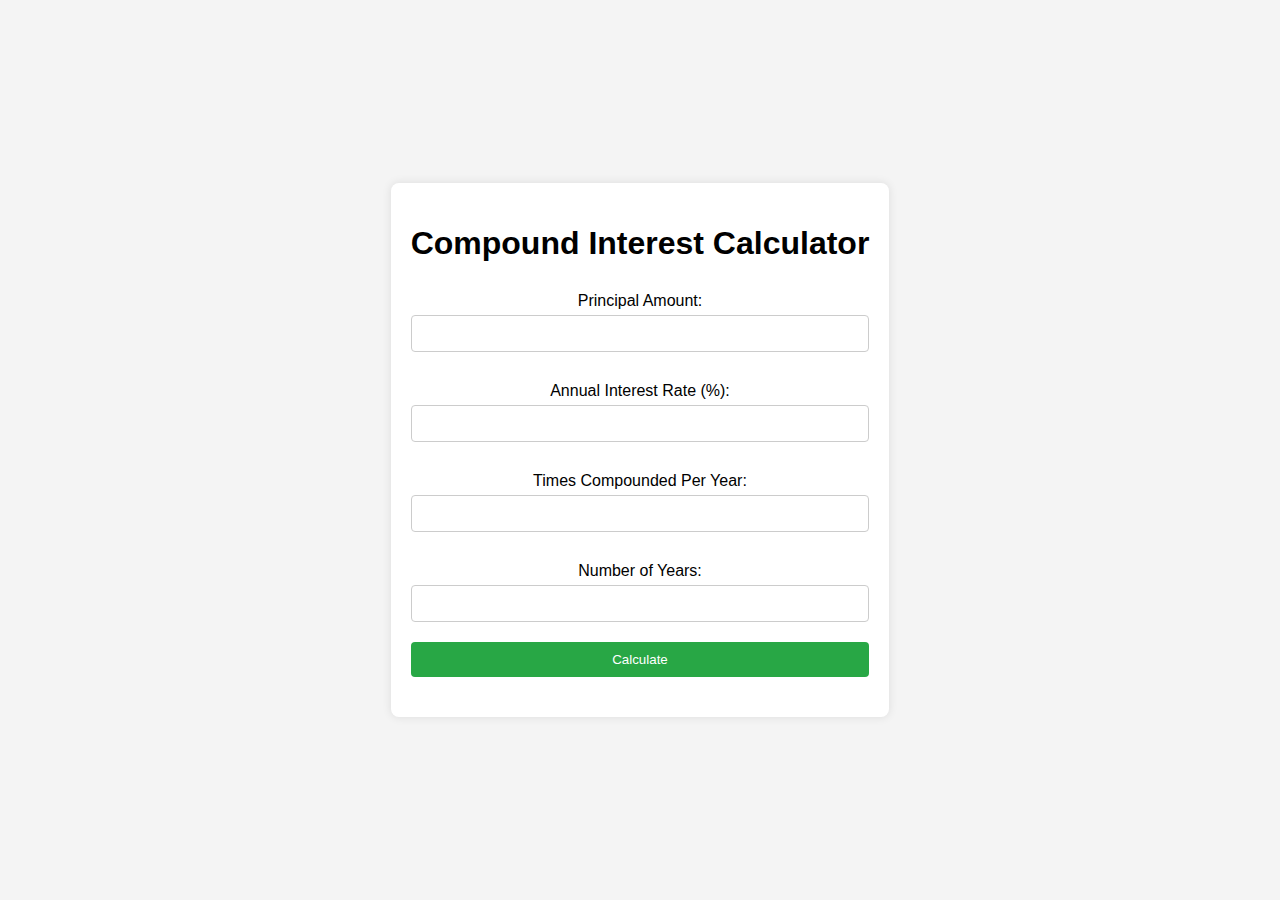
<file: CSC 104 ASSIGNMENT/Compound_interest_calculator/index.html>
<!DOCTYPE html>
<html lang="en">
<head>
    <meta charset="UTF-8">
    <meta name="viewport" content="width=device-width, initial-scale=1.0">
    <title>Compound Interest Calculator</title>
    <link rel="stylesheet" href="style.css">
</head>
<body>
    <div class="container">
        <h1>Compound Interest Calculator</h1>
        <form id="calc-form">
            <label for="principal">Principal Amount:</label>
            <input type="number" id="principal" name="principal" required>
            
            <label for="rate">Annual Interest Rate (%):</label>
            <input type="number" id="rate" name="rate" step="0.01" required>
            
            <label for="timesCompounded">Times Compounded Per Year:</label>
            <input type="number" id="timesCompounded" name="timesCompounded" required>
            
            <label for="years">Number of Years:</label>
            <input type="number" id="years" name="years" required>
            
            <button type="button" onclick="calculateInterest()">Calculate</button>
        </form>
        <div id="result"></div>
    </div>
    <script src="script.js"></script>
</body>
</html>
</file>
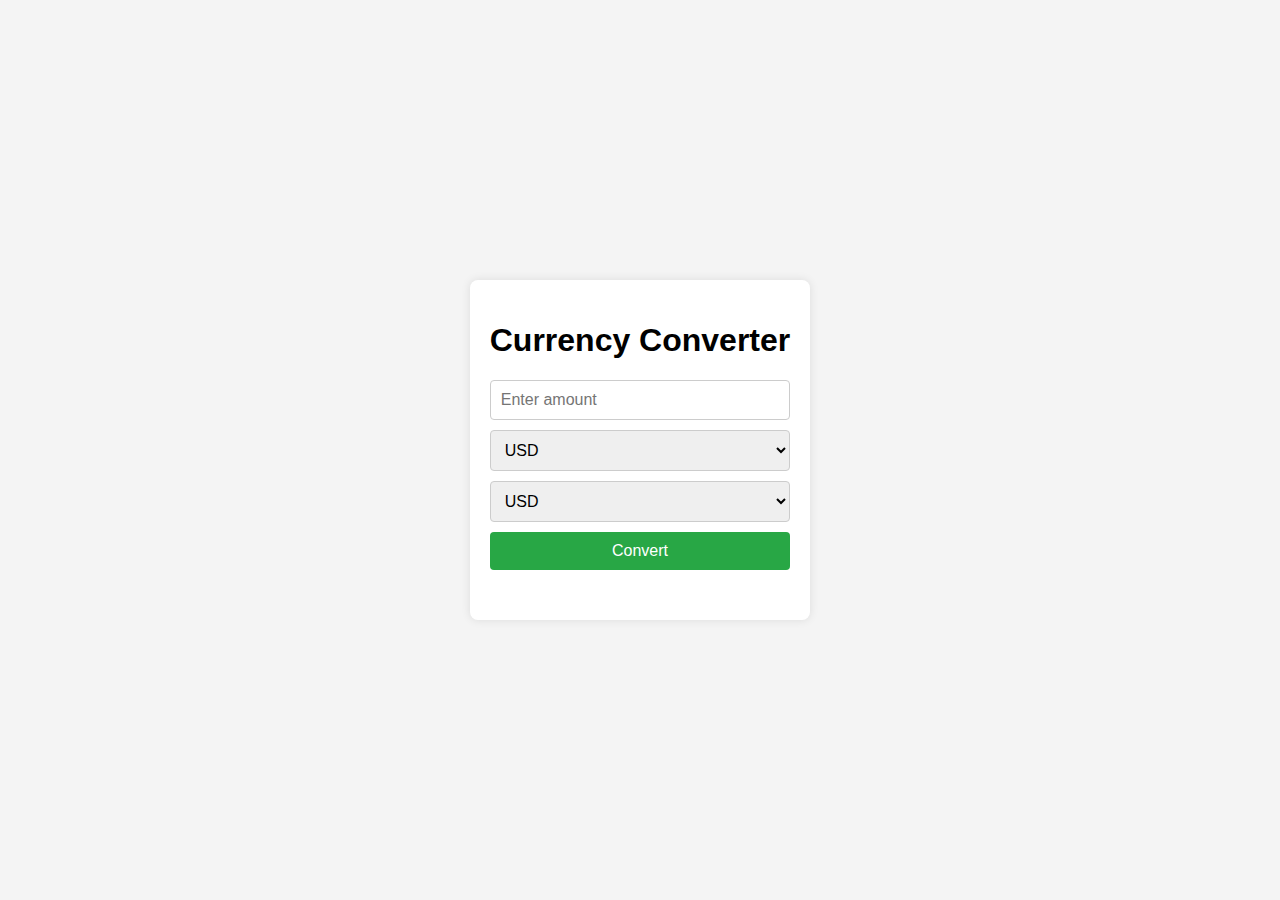
<file: CSC 104 ASSIGNMENT/Currency_converter/index.html>
<!DOCTYPE html>
<html lang="en">
<head>
    <meta charset="UTF-8">
    <meta name="viewport" content="width=device-width, initial-scale=1.0">
    <title>Currency Converter</title>
    <link rel="stylesheet" href="style.css">
</head>
<body>
    <div class="container">
        <h1>Currency Converter</h1>
        <div class="converter">
            <input type="number" id="amount" placeholder="Enter amount">
            <select id="fromCurrency">
                <option value="USD">USD</option>
                <option value="JPY">JPY</option>
                <option value="CAD">CAD</option>
                <option value="NGN">NGN</option>
                <option value="GBP">GBP</option>
                <option value="EUR">EUR</option>
            </select>
            <select id="toCurrency">
                <option value="USD">USD</option>
                <option value="JPY">JPY</option>
                <option value="CAD">CAD</option>
                <option value="NGN">NGN</option>
                <option value="GBP">GBP</option>
                <option value="EUR">EUR</option>
            </select>
            <button onclick="convertCurrency()">Convert</button>
            <div id="result"></div>
        </div>
    </div>
    <script src="script.js"></script>
</body>
</html>
</file>
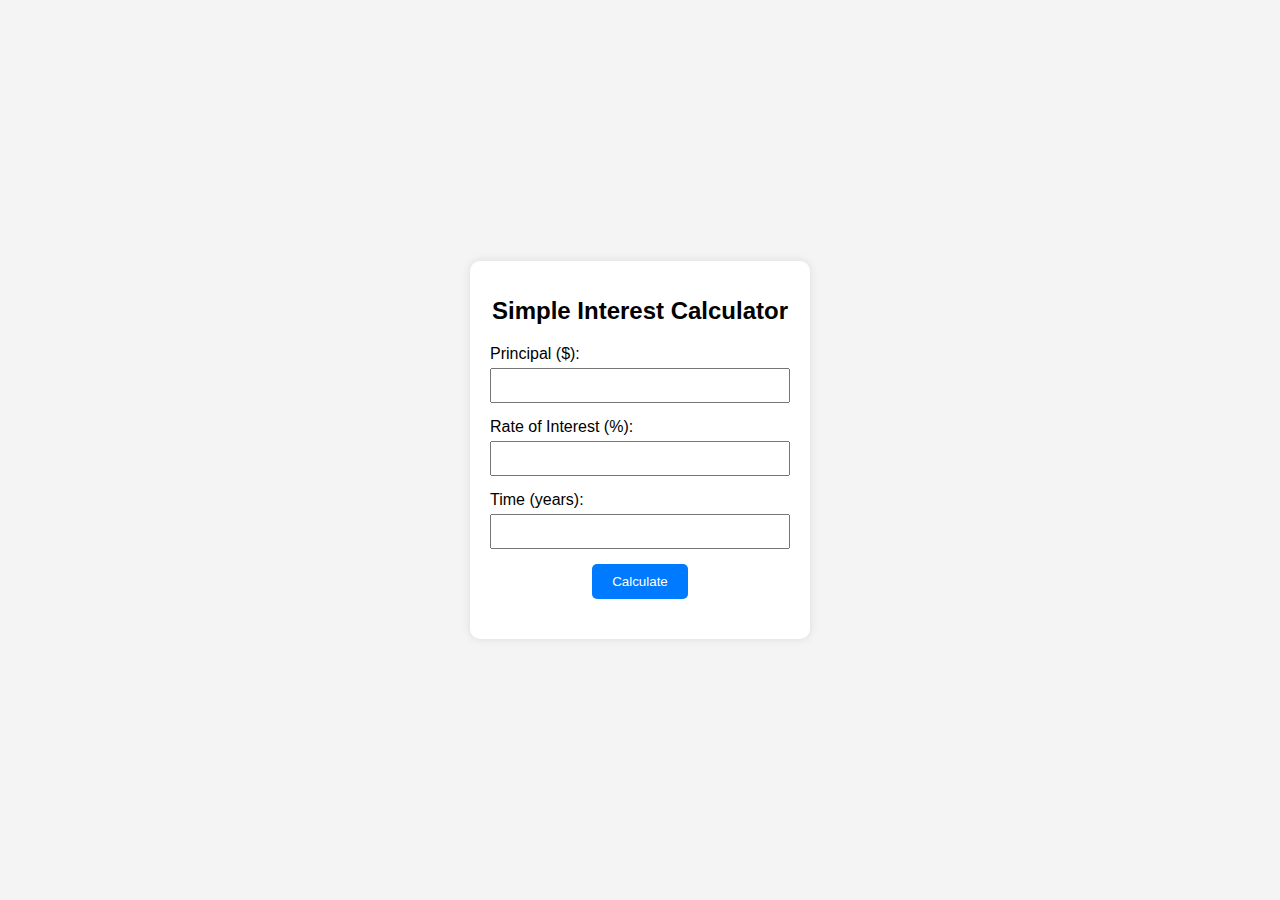
<file: CSC 104 ASSIGNMENT/Simple_interest_calculator/index.html>
<!DOCTYPE html>
<html lang="en">
<head>
    <meta charset="UTF-8">
    <meta name="viewport" content="width=device-width, initial-scale=1.0">
    <title>Simple Interest Calculator</title>
    <link rel="stylesheet" href="style.css">
</head>
<body>
    <div class="calculator">
        <h1>Simple Interest Calculator</h1>
        <form id="interestForm">
            <div class="input-group">
                <label for="principal">Principal ($):</label>
                <input type="number" id="principal" required>
            </div>
            <div class="input-group">
                <label for="rate">Rate of Interest (%):</label>
                <input type="number" id="rate" step="0.01" required>
            </div>
            <div class="input-group">
                <label for="time">Time (years):</label>
                <input type="number" id="time" required>
            </div>
            <button type="button" onclick="calculateInterest()">Calculate</button>
        </form>
        <div id="result"></div>
    </div>
    <script src="script.js"></script>
</body>
</html>
</file>
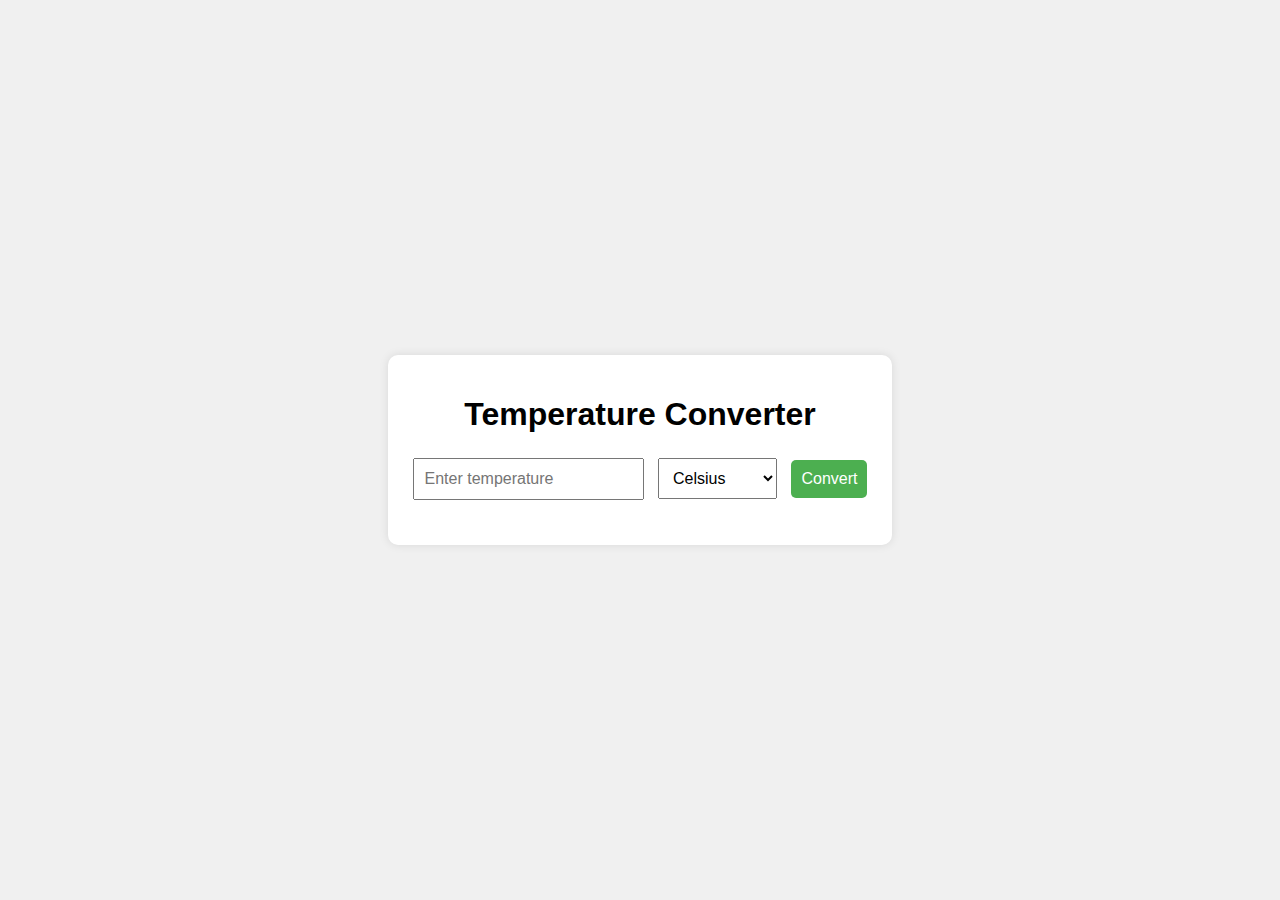
<file: CSC 104 ASSIGNMENT/Temperature_converter/index.html>
<!DOCTYPE html>
<html lang="en">
<head>
    <meta charset="UTF-8">
    <meta name="viewport" content="width=device-width, initial-scale=1.0">
    <title>Temperature Converter</title>
    <link rel="stylesheet" href="style.css">
</head>
<body>
    <div class="container">
        <h1>Temperature Converter</h1>
        <div class="converter">
            <input type="number" id="temperature" placeholder="Enter temperature">
            <select id="unit">
                <option value="Celsius">Celsius</option>
                <option value="Fahrenheit">Fahrenheit</option>
            </select>
            <button onclick="convertTemperature()">Convert</button>
        </div>
        <div id="result"></div>
    </div>
    <script src="script.js"></script>
</body>
</html>
</file>
<file: CSC 104 ASSIGNMENT/Compound_interest_calculator/style.css>
body {
    font-family: Arial, sans-serif;
    background-color: #f4f4f4;
    display: flex;
    justify-content: center;
    align-items: center;
    height: 100vh;
    margin: 0;
}

.container {
    background-color: #fff;
    padding: 20px;
    border-radius: 8px;
    box-shadow: 0 0 10px rgba(0, 0, 0, 0.1);
    text-align: center;
}

h1 {
    margin-bottom: 20px;
}

form {
    display: flex;
    flex-direction: column;
}

label {
    margin: 10px 0 5px;
}

input {
    padding: 10px;
    margin-bottom: 20px;
    border: 1px solid #ccc;
    border-radius: 4px;
}

button {
    padding: 10px;
    background-color: #28a745;
    color: white;
    border: none;
    border-radius: 4px;
    cursor: pointer;
}

button:hover {
    background-color: #218838;
}

#result {
    margin-top: 20px;
    font-size: 1.2em;
    color: #333;
}
</file>
<file: CSC 104 ASSIGNMENT/Currency_converter/style.css>
body {
    font-family: Arial, sans-serif;
    background-color: #f4f4f4;
    display: flex;
    justify-content: center;
    align-items: center;
    height: 100vh;
    margin: 0;
}

.container {
    background-color: #fff;
    padding: 20px;
    border-radius: 8px;
    box-shadow: 0 0 10px rgba(0, 0, 0, 0.1);
    text-align: center;
}

.converter {
    display: flex;
    flex-direction: column;
    gap: 10px;
}

input, select, button {
    padding: 10px;
    font-size: 16px;
    border: 1px solid #ccc;
    border-radius: 4px;
}

button {
    background-color: #28a745;
    color: #fff;
    cursor: pointer;
    border: none;
}

button:hover {
    background-color: #218838;
}

#result {
    margin-top: 20px;
    font-size: 18px;
    font-weight: bold;
}
</file>
<file: CSC 104 ASSIGNMENT/Simple_interest_calculator/style.css>
body {
    font-family: Arial, sans-serif;
    display: flex;
    justify-content: center;
    align-items: center;
    height: 100vh;
    margin: 0;
    background-color: #f4f4f4;
}

.calculator {
    background: #fff;
    padding: 20px;
    border-radius: 10px;
    box-shadow: 0 0 10px rgba(0, 0, 0, 0.1);
    width: 300px;
    text-align: center;
}

h1 {
    margin-bottom: 20px;
    font-size: 1.5em;
}

.input-group {
    margin-bottom: 15px;
    text-align: left;
}

.input-group label {
    display: block;
    margin-bottom: 5px;
}

.input-group input {
    width: 100%;
    padding: 8px;
    box-sizing: border-box;
}

button {
    padding: 10px 20px;
    background-color: #007bff;
    color: #fff;
    border: none;
    border-radius: 5px;
    cursor: pointer;
}

button:hover {
    background-color: #0056b3;
}

#result {
    margin-top: 20px;
    font-size: 1.2em;
}
</file>
<file: CSC 104 ASSIGNMENT/Temperature_converter/style.css>
body {
    font-family: Arial, sans-serif;
    background-color: #f0f0f0;
    display: flex;
    justify-content: center;
    align-items: center;
    height: 100vh;
    margin: 0;
}

.container {
    background-color: #fff;
    padding: 20px;
    border-radius: 10px;
    box-shadow: 0 0 10px rgba(0, 0, 0, 0.1);
    text-align: center;
}

h1 {
    margin-bottom: 20px;
}

.converter {
    margin-bottom: 20px;
}

input, select, button {
    padding: 10px;
    margin: 5px;
    font-size: 16px;
}

button {
    background-color: #4CAF50; /* Green background */
    color: white; /* White text */
    border: none; /* Remove border */
    border-radius: 5px; /* Rounded corners */
    cursor: pointer; /* Pointer cursor on hover */
}

button:hover {
    background-color: #45a049; /* Darker green on hover */
}

#result {
    font-size: 20px;
    margin-top: 20px;
    color: #333;
}
</file>
